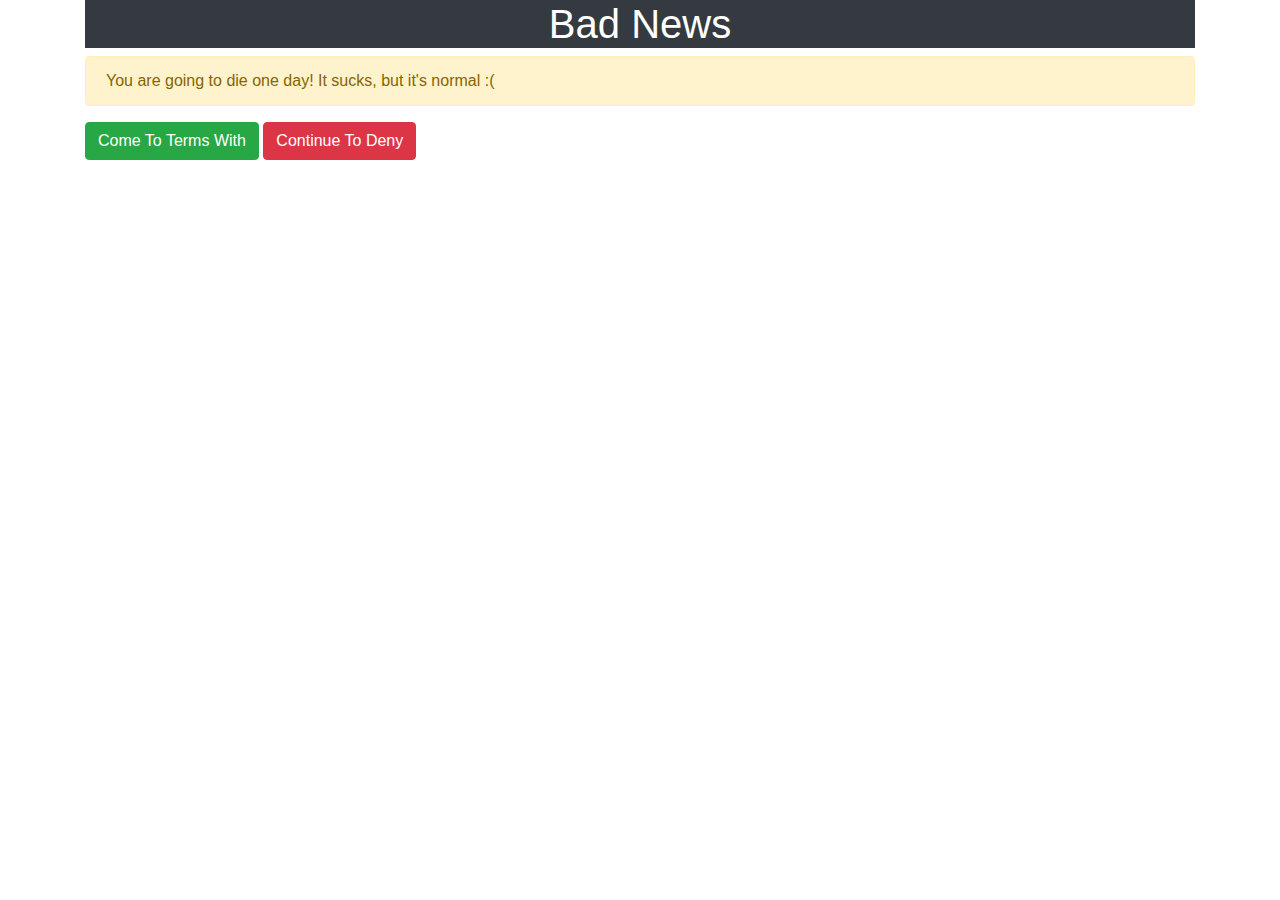
<file: bootstap practice1/index.html>
<!DOCTYPE html>
<html>
<head>
    <title>Bootstrap Buttons Exercise</title>
    <!--INCLUDING BOOTSTRAP-->
    <link rel="stylesheet" href="https://stackpath.bootstrapcdn.com/bootstrap/4.5.2/css/bootstrap.min.css" integrity="sha384-JcKb8q3iqJ61gNV9KGb8thSsNjpSL0n8PARn9HuZOnIxN0hoP+VmmDGMN5t9UJ0Z" crossorigin="anonymous">

</head>
<body>
    <section class="container">
      <h1 class="text-center bg-dark text-white">Bad News</h1>
      
      <div class="alert alert-warning" alert="role">
        You are going to die one day! It sucks, but it's normal :( 
      </div>
      
      <button class="btn btn-success">Come To Terms With</button>
      <button class="btn btn-danger">Continue To Deny</button>
      
    </section>
</body>
</html>
</file>
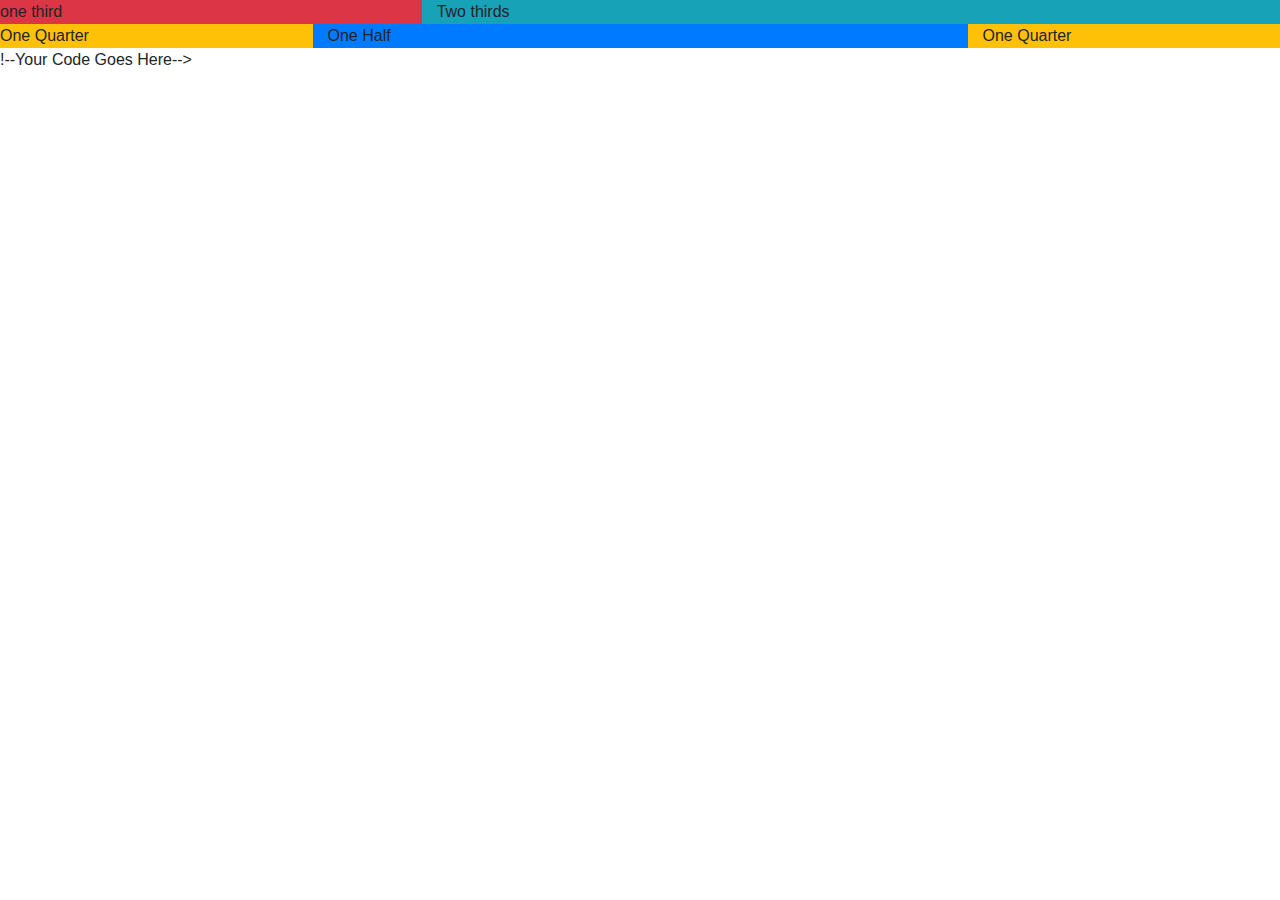
<file: bootstrap practice 2/index.html>
<!DOCTYPE html>
<html>
<head>
    <title>Bootstrap Grid Exercise</title>
    <!--INCLUDING BOOTSTRAP-->
    <link rel="stylesheet" href="https://stackpath.bootstrapcdn.com/bootstrap/4.5.2/css/bootstrap.min.css" integrity="sha384-JcKb8q3iqJ61gNV9KGb8thSsNjpSL0n8PARn9HuZOnIxN0hoP+VmmDGMN5t9UJ0Z" crossorigin="anonymous">

</head>
<body>
    <div class=row>
        <div class="col-4 bg-danger">one third</div>
        <div class="col-8 bg-info">Two thirds</div>
        <div class="col-3 bg-warning">One Quarter</div>
        <div class="col-6 bg-primary">One Half</div>
        <div class="col-3 bg-warning">One Quarter</div>
    </div>!--Your Code Goes Here-->
</body>
</html>
</file>
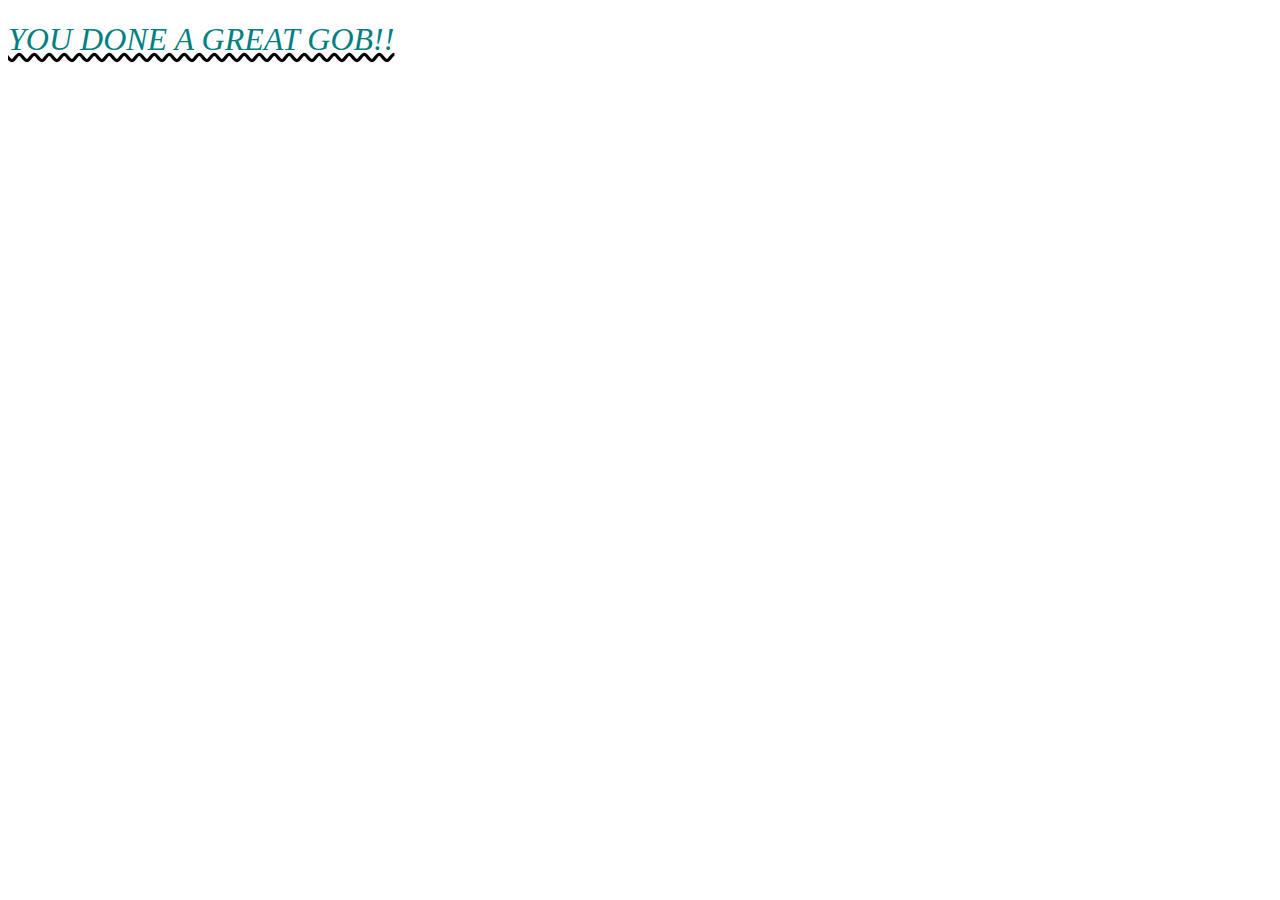
<file: hipster logo practice/index.html>
<!DOCTYPE html>
<html lang="en">
<head>
    <meta charset="UTF-8">
    <meta http-equiv="X-UA-Compatible" content="IE=edge">
    <meta name="viewport" content="width=device-width, initial-scale=1.0">
    <link rel="stylesheet" href="app.css">
    <title>Hipster logo</title>
</head>
<body>
    <h1>you done a great gob!!</h1>
</body>
</html>
</file>
<file: hipster logo practice/app.css>
h1{
    color:teal;
    text-transform: uppercase;
    font-style: italic;
    font-weight: 200;
    text-decoration: black underline wavy;

}
</file>
